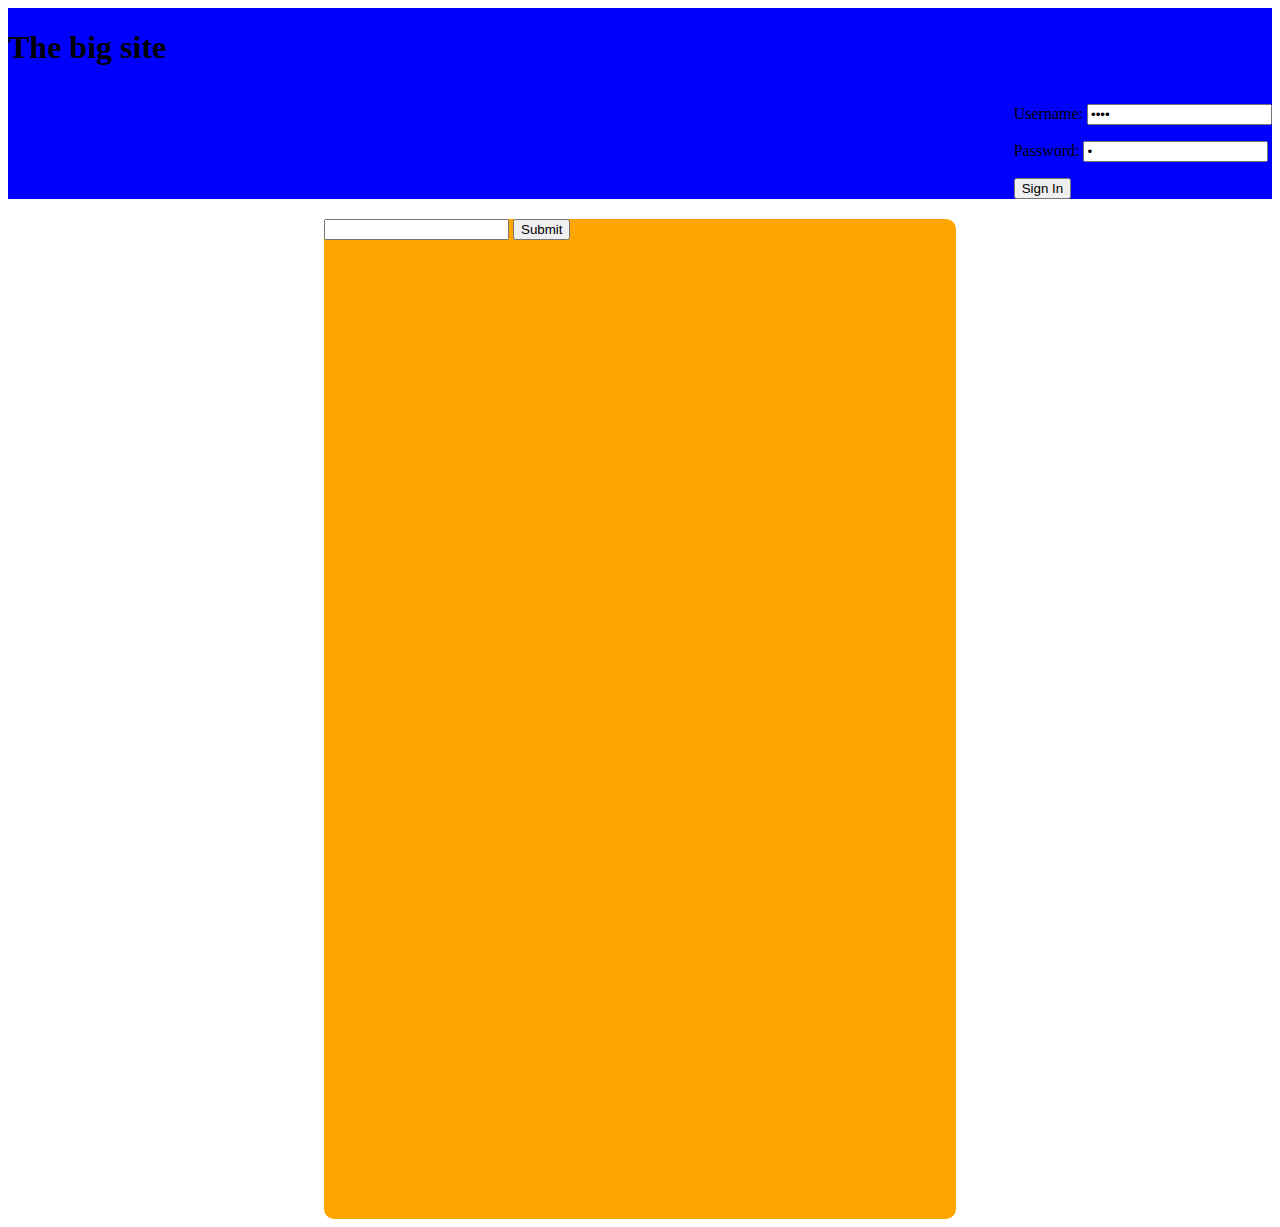
<file: index.html>
<!DOCTYPE html>
<html>
<head>
<link rel="stylesheet" type="text/css" href="index.css">
<script type="text/javascript" src="index.js"></script>
</head>
<body>

<header>
 <h1> The big site </h1>



<div id="headerPass">
<!-- hardcoded -->
<p>Username: <input type="password" id="myName" value="Todd"></p>
<p>Password: <input type="password" id="myPsw" value="b"></p>

<button onclick="myFunction()">Sign In</button>

</div>

</header>

<div id="main">
  <h2 id="welcomeUser"></h2>
  <p id="first"></p>

  <form>
    <input type="text" id="address" name="address" value="">
    <button id="addressButton" onclick="databasePush(addressInput)">Submit</button>
  </form>




</div>


</body>
</html>
</file>
<file: index.css>
header {
  background-color: blue;
  display: inline-block;
  width: 100%;
}

#headerPass {
  float: right;
}


#demo {
	color: red;
}


#main {
  display: block;
  background-color: orange;
  height: 1000px;
  width: 50%;
  margin: auto;
  border-radius: 10px;
}

.main {
  display: none;
/*  background-color: orange;
  height: 1000px;
  width: 50%;
  margin: auto;*/

}
</file>
